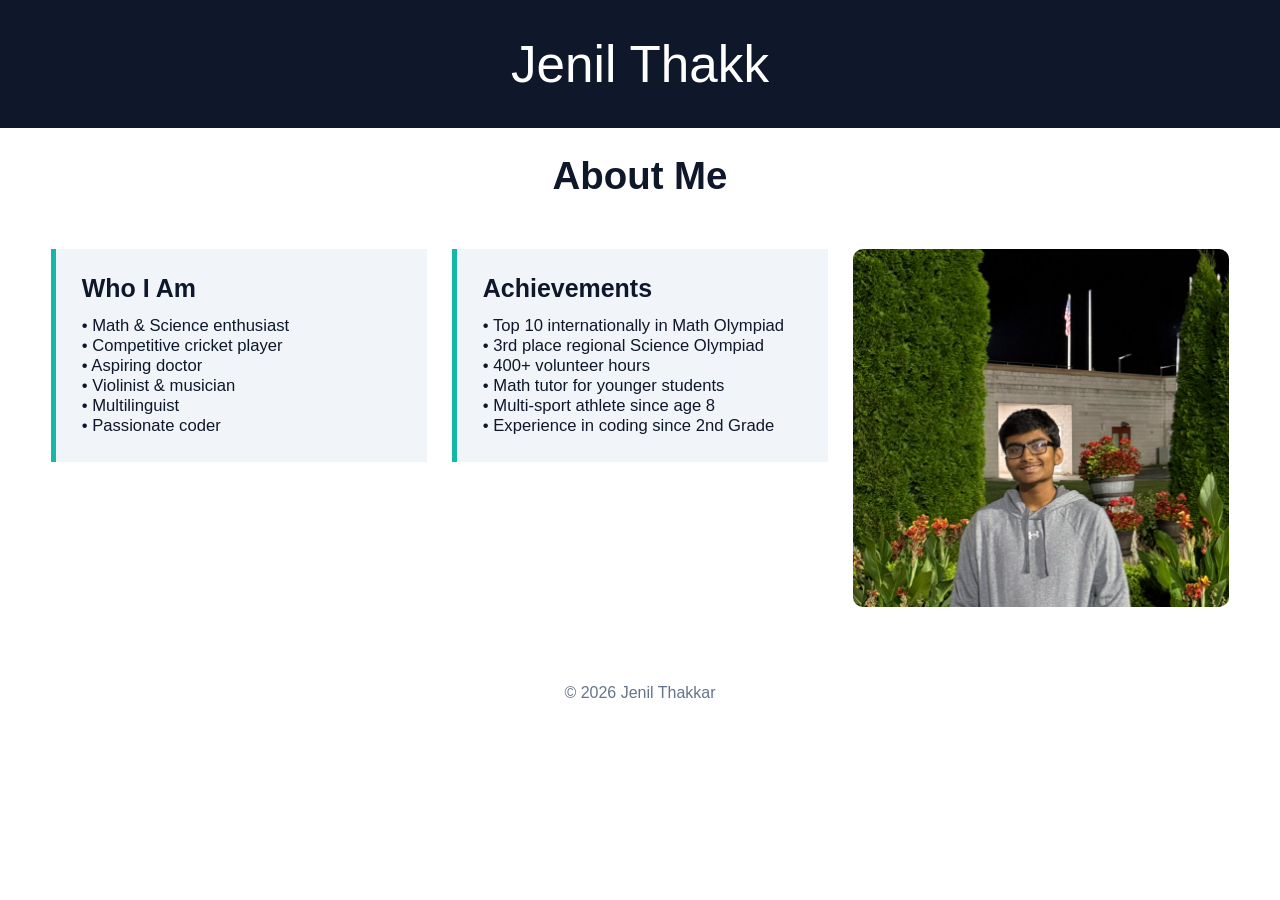
<file: index.html>
<!DOCTYPE html>
<html lang="en">
<head>
  <meta charset="UTF-8">
  <title>Jenil Thakkar | Portfolio</title>
  <link rel="stylesheet" href="stylesheet.css">
</head>
<body>

  <!-- NAV / HEADER -->
  <div class="box">
    <span id="typewriter"></span>
  </div>

  <!-- MAIN CONTENT -->
  <h1>About Me</h1>

  <section class="content">

    <div class="text reveal">
      <h2>Who I Am</h2>
      <p>• Math & Science enthusiast</p>
      <p>• Competitive cricket player</p>
      <p>• Aspiring doctor</p>
      <p>• Violinist & musician</p>
      <p>• Multilinguist</p>
      <p>• Passionate coder</p>
    </div>

    <div class="achievements reveal">
      <h2>Achievements</h2>
      <p>• Top 10 internationally in Math Olympiad</p>
      <p>• 3rd place regional Science Olympiad</p>
      <p>• 400+ volunteer hours</p>
      <p>• Math tutor for younger students</p>
      <p>• Multi-sport athlete since age 8</p>
      <p>• Experience in coding since 2nd Grade</p>
    </div>

    <div class="image-crop reveal">
      <img src="unnamed.jpg" alt="Jenil">
    </div>

  </section>

  <footer>
    <p>© 2026 Jenil Thakkar</p>
  </footer>

  <script src="script.js"></script>
</body>
</html>
</file>
<file: stylesheet.css>
* {
  box-sizing: border-box;
  margin: 0;
  padding: 0;
  font-family: "Segoe UI", sans-serif;
}

body {
  background-color: #ffffff;
}

/* HEADER */
.box {
  width: 100%;
  height: 10vw;
  background-color: #0f172a;
  color: white;
  font-size: 4vw;
  display: flex;
  align-items: center;
  justify-content: center;
  position: fixed;
  top: 0;
  z-index: 100;
}

/* TITLE */
h1 {
  margin-top: 12vw;
  text-align: center;
  font-size: 3vw;
  color: #0f172a;
}

/* CONTENT GRID */
.content {
  display: grid;
  grid-template-columns: 1fr 1fr 1fr;
  gap: 2vw;
  padding: 4vw;
  align-items: start;
}

/* INFO BOXES */
.text, .achievements {
  background-color: #f1f5f9;
  color: #0f172a;
  padding: 2vw;
  border-left: 5px solid #14b8a6;
  font-size: 1.3vw;
  transition: transform 0.3s ease, box-shadow 0.3s ease;
}

.text:hover,
.achievements:hover {
 transform: translateY(-15px) scale(1.07);
  box-shadow: 0 10px 30px rgba(0,0,0,0.15);
}

.text h2,
.achievements h2 {
  margin-bottom: 1vw;
}

/* IMAGE */
.image-crop {
  width: 100%;
  height: 28vw;
  overflow: hidden;
  border-radius: 10px;
}

.image-crop img {
  width: 100%;
  height: 100%;
  object-fit: cover;
}

/* FOOTER */
footer {
  text-align: center;
  padding: 2vw;
  color: #64748b;
}

/* SCROLL ANIMATION */
.reveal {
  opacity: 0;
  transform: translateY(40px);
  transition: all 0.8s ease;
}

.reveal.active {
  opacity: 1;
  transform: translateY(0);
}
</file>
